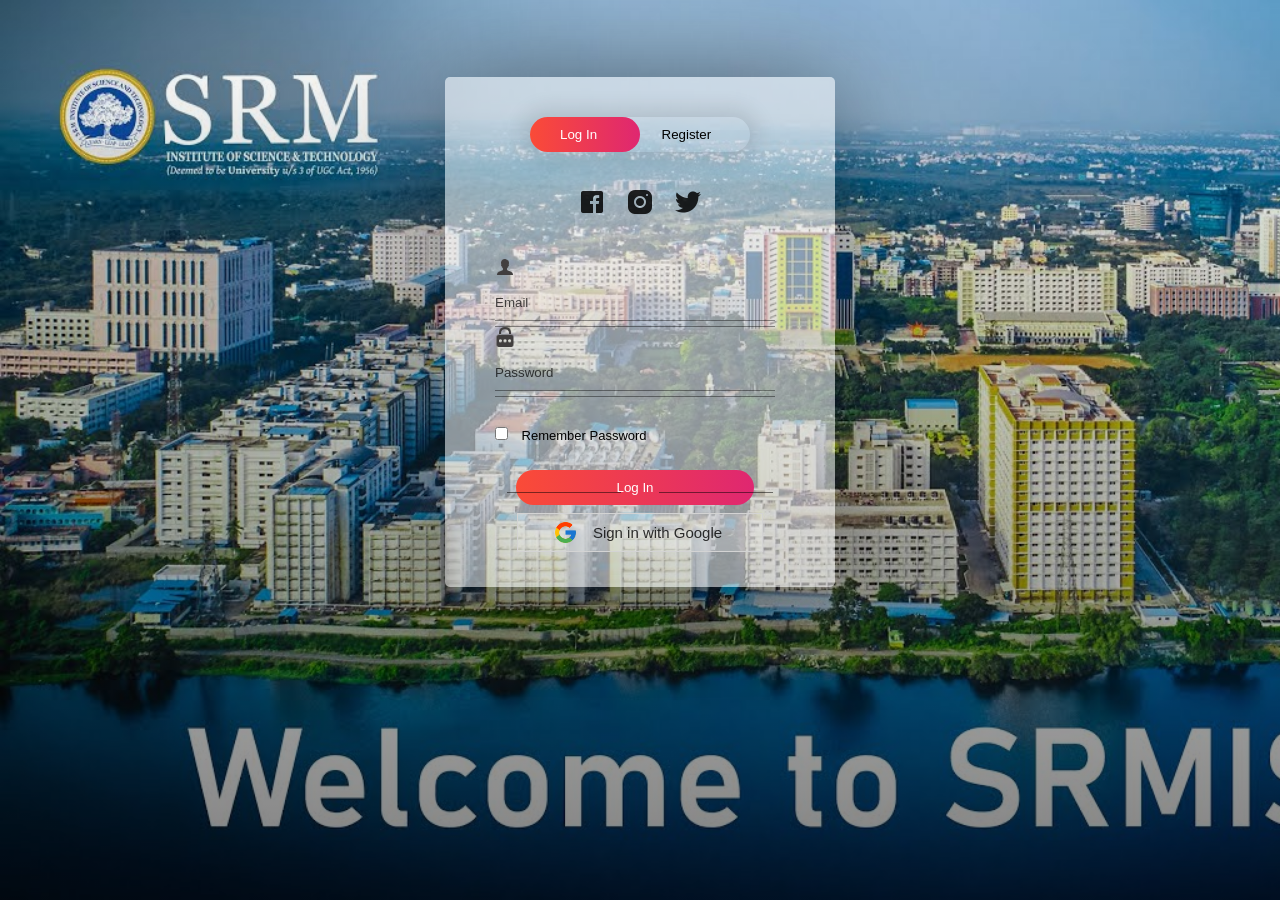
<file: src/main/resources/login.html>
<!DOCTYPE html>
<html lang="en">
<head>
	<meta charset="UTF-8">
	<meta name="viewport" content="width=device-width, initial-scale=1.0">
	<link rel="shortcut icon" type="image/png" href="images/favicon.png">
	<title>Login & SignUp</title>
	<link rel="stylesheet" href="loginStyle.css">
</head>
<body>
<div class="form-box">
	<div class="button-box">
		<div id="btn"></div>
		<button type="button" class="toggle-btn" id="log" onclick="toggleForm(true)" style="color: #fff;">Log In</button>
		<button type="button" class="toggle-btn" id="reg" onclick="toggleForm(false)">Register</button>
	</div>
	<div class="social-icons">
		<img src="images/fb2.png" alt="Facebook">
		<img src="images/insta2.png" alt="Instagram">
		<img src="images/tt2.png" alt="Twitter">
	</div>

	<!-- Login Form -->
	<form id="login" class="input-group" action="/login" method="post">
		<div class="inp">
			<label for="login-email">
				<img src="images/user.png" alt="User Icon">
				<input type="text" id="login-email" name="email" class="input-field" placeholder="Email" required>
			</label>
		</div>
		<div class="inp">
			<label for="login-password">
				<img src="images/password.png" alt="Password Icon">
				<input type="password" id="login-password" name="password" class="input-field" placeholder="Password" required>
			</label>
		</div>
		<label>
			<input type="checkbox" class="check-box"> Remember Password
		</label>
		<button type="submit" class="submit-btn">Log In</button>
	</form>

	<div class="other" id="other">
		<div class="instead">
			<h3>or</h3>
		</div>
		<button class="connect" onclick="redirectToGoogle()">
			<img src="images/google.png" alt="Google Icon"><span>Sign in with Google</span>
		</button>
	</div>

	<!-- Registration Form -->
	<form id="register" class="input-group" action="/register" method="post" onsubmit="return validateRegistration()">
		<label for="register-fullname">
			<input type="text" id="register-fullname" class="input-field" placeholder="Full Name" name="fullname" required>
		</label>
		<label for="register-email">
			<input type="email" id="register-email" class="input-field" placeholder="Email Address" name="email" required>
		</label>
		<label for="register-password">
			<input type="password" id="register-password" class="input-field" placeholder="Create Password" name="password" required>
		</label>
		<label for="register-confirm-password">
			<input type="password" id="register-confirm-password" class="input-field" placeholder="Confirm Password" required>
		</label>
		<label>
			<input type="checkbox" id="chkAgree" class="check-box" onclick="toggleRegisterButton()"> I agree to the Terms & Conditions
		</label>
		<button type="submit" id="btnSubmit" class="submit-btn reg-btn" disabled>Register</button>
	</form>
</div>
<script src="script.js"></script>
</body>
</html>
</file>
<file: src/main/resources/loginStyle.css>
* {
	margin: 0;
	padding: 0;
	font-family: sans-serif;
}

body {
	background-image: linear-gradient(rgba(0,0,0,0),rgba(0,0,0,0.5)),url("images/background.jpg");
	background-size: cover;
	background-attachment: fixed;
	display: flex;
	justify-content: center;
}
.logo {
	display: flex;
	justify-content: center;
}
.logo img {
	width: 100px;
}
.form-box
{
	width: 380px;
	height: 500px;
	position: relative;
	margin: 6% auto;
	background: #fff8;
	padding: 5px;
	border-radius: 5px;
	overflow: hidden;
	box-shadow: 0px 0px 100px rgba(0,0,0,0.4);
}

.button-box
{
	width: 220px;
	margin: 35px auto;
	position: relative;
	box-shadow: 0 0 20px 9px rgba(0,0,0,.1);
	border-radius: 30px;
}

.toggle-btn
{
	padding: 10px 30px;
	cursor: pointer;
	background: transparent;
	position: relative;
	border: 0;
	outline: none;
}

#btn
{
	top: 0;
	left: 0;
	position: absolute;
	width: 110px;
	height: 100%;
	background: linear-gradient(to right, #FA4B37, #DF2771);
	border-radius: 30px;
	transition: 0.5s;
}
.social-icons
{
	margin: 30px auto;
	text-align: center;
}
.social-icons img
{
	width: 30px;
	margin: 0 7px;
	cursor: pointer;
	opacity: 0.85;
}

.input-group
{
	top: 180px;
	position: absolute;
	width: 280px;
	transition: .5s;
	font-size: 13px;
	color: #010101;
}
.inp {
	border-bottom: 1px solid rgba(0,0,0,0.4);
	justify-content: center;
}
.inp img{
	width: 20px;
	padding-right: 10px;
}
.input-field
{
	width: 100%;
	padding: 10px 0;
	margin: 5px 0;
	border-left: 0;
	border-right: 0;
	border-top: 0;
	border-bottom: 1px solid rgba(0,0,0,0.4);
	outline: none;
	background: transparent;
	color: rgba(0,0,0);
}
::placeholder { /* Chrome, Firefox, Opera, Safari 10.1+ */
	color: rgba(0,0,0,0.7);
	/*opacity: 1;  Firefox */
}
#register .input-field {
	color: rgba(0,0,0,0.8);
}
.submit-btn
{
	width: 85%;
	padding: 10px 30px;
	cursor: pointer;
	display: block;
	margin: auto;
	background: linear-gradient(to right, #FA4B37, #DF2771);
	color: #fff;
	border: 0;
	outline: none;
	border-radius: 30px;
}

.reg-btn {
	background: lightgray;
}
.check-box
{
	cursor: pointer;
	margin: 30px 10px 30px 0;
}

.instead {
	margin-top: 10px;
}
.instead h3 {
    overflow: hidden;
    text-align: center;
    color: rgba(0,0,0,0.6);
}
.instead h3:before,
.instead h3:after {
    background-color: rgba(0,0,0,0.5);
    content: "";
    display: inline-block;
    height: 1px;
    position: relative;
    vertical-align: middle;
    width: 50%;
}
.instead h3:before {
    right: 0.5em;
    margin-left: -50%;
}
.instead h3:after {
    left: 0.5em;
    margin-right: -50%;
}
span
{
	color: rgba(0,0,0,0.8);
	font-size: 12px;
}

#login
{
	left: 50px;
}
#register
{
	left: 450px;
}

.other {
	display: grid;
	justify-content: center;
	margin-top: 250px;
}

.connect {
	display: flex;
	margin: 10px;
	padding: 0px 30px;
	align-items: center;
	text-align: center;
	justify-content: center;
	border: 1px solid lightgray;
	cursor: pointer;
	outline: none;
	/*border-radius: 10px;*/
	background: #fff3;
}
.connect:hover {
	background: #fff8;
}
.connect img {
	padding: 5px;
	width: 25px;
}
.connect span {
	padding: 10px;
	font-size: 15px;
}
</file>
